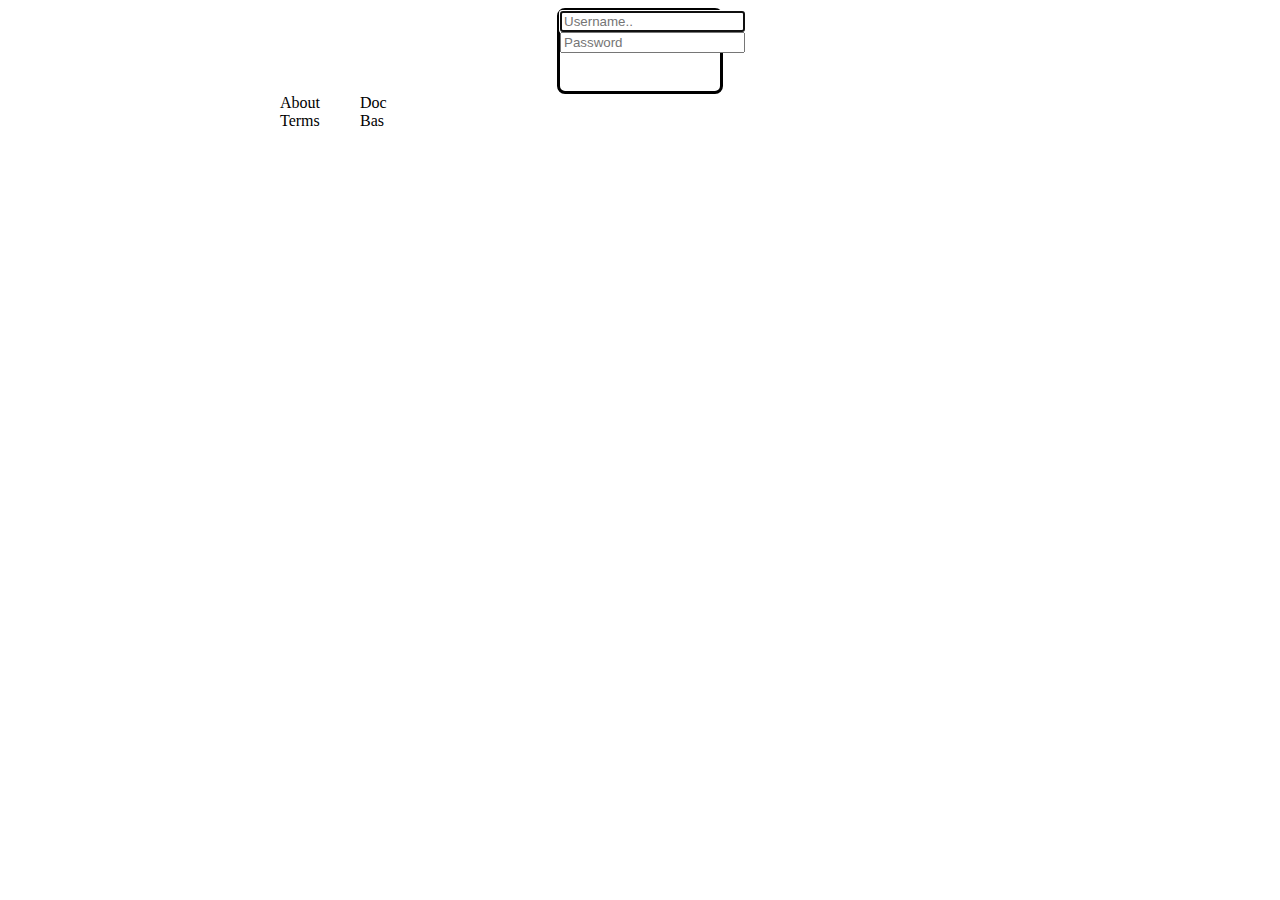
<file: target/bokningstjanst-1.0-SNAPSHOT/index.html>
<!--
To change this template, choose Tools | Templates
and open the template in the editor.
-->
<!DOCTYPE html>
<html>
    <head>
        <link rel="stylesheet" type="text/css" href="resources/style.css" media="screen" />
        <title></title>
        <meta http-equiv="Content-Type" content="text/html; charset=UTF-8">
    </head>
    <body>
        <header>

        </header>
        <div id="page-wrap">
            <div id="login-square">
                <form action="">
                    
                    <input type="text" id="user" placeholder ="Username.."  required = "required" autofocus/>
                    <input type="password" id="pwd"  required = "required" placeholder ="Password"/>
                </form>
            </div>

            <footer>
                <ul>
                    <li>About</li>
                    <li>Terms</li>
                </ul> 
                <ul>
                    <li>Doc</li>
                    <li>Bas</li>
                </ul> 
            </footer> 
        </div>
    </body>
</html>
</file>
<file: target/bokningstjanst-1.0-SNAPSHOT/resources/style.css>
/* 
    Document   : style
    Created on : Sep 20, 2013, 10:03:42 AM
    Author     : Patrik
    Description:
        Purpose of the stylesheet follows.
*/

root { 
    display: block;
}

body {


}

/*******************************************Index Page*************************/
#page-wrap {
    width: 800px;
    margin: 0 auto;
}


#login-square {
    
    margin: 0 auto;
    width:20%;
    height: 80px;
    border-style:solid;
    border-radius: 8px;

}


html body div footer ul {
    float: left;
    margin: 0;
    list-style-type: none;


}
</file>
